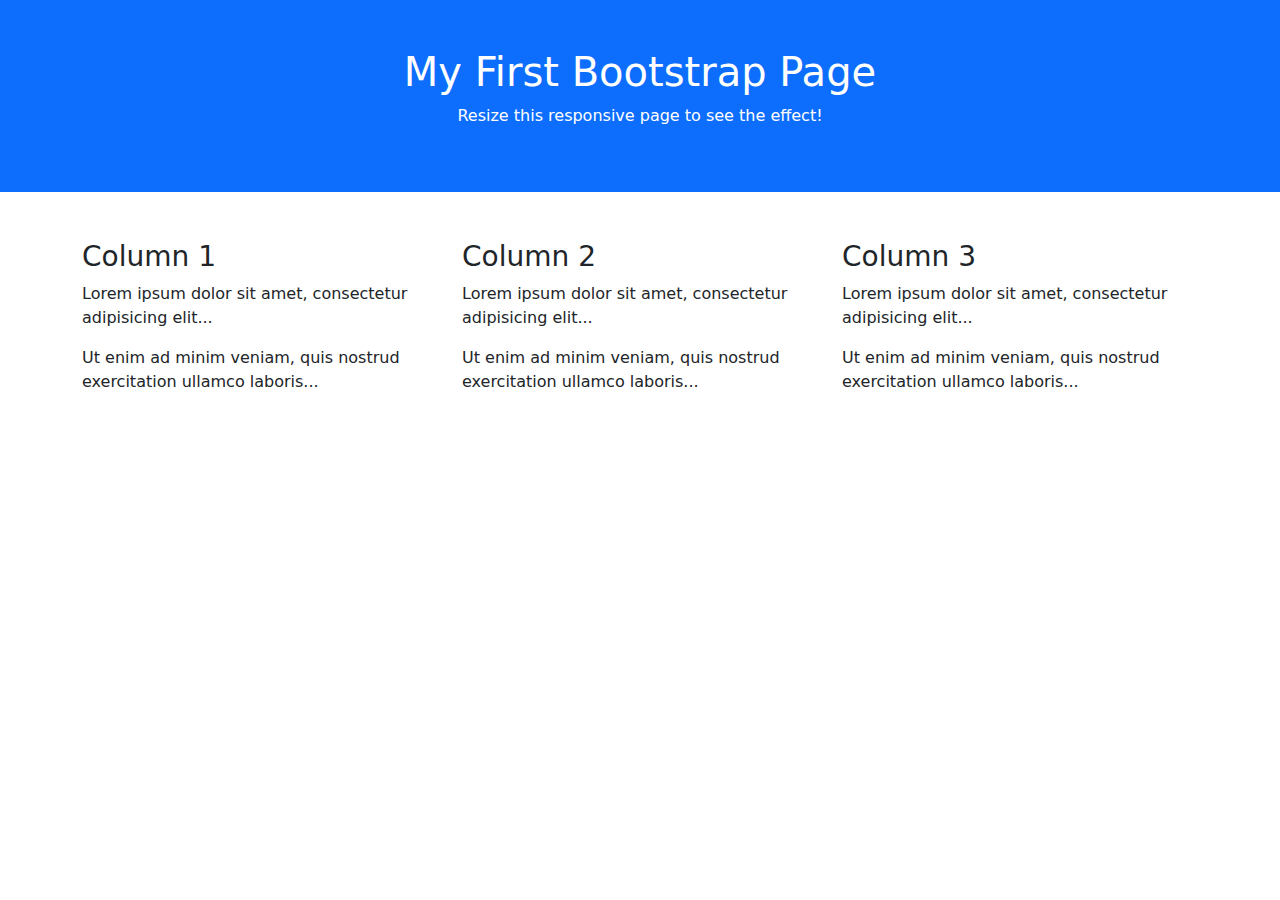
<file: indexs.html>
<!DOCTYPE html>
<html lang="en">
<head>
  <title>Bootstrap 5 Example</title>
  <meta charset="utf-8">
  <meta name="viewport" content="width=device-width, initial-scale=1">
  <link href="https://cdn.jsdelivr.net/npm/bootstrap@5.3.3/dist/css/bootstrap.min.css" rel="stylesheet">
  <script src="https://cdn.jsdelivr.net/npm/bootstrap@5.3.3/dist/js/bootstrap.bundle.min.js"></script>
</head>
<body>

<div class="container-fluid p-5 bg-primary text-white text-center">
  <h1>My First Bootstrap Page</h1>
  <p>Resize this responsive page to see the effect!</p> 
</div>
  
<div class="container mt-5">
  <div class="row">
    <div class="col-sm-4">
      <h3>Column 1</h3>
      <p>Lorem ipsum dolor sit amet, consectetur adipisicing elit...</p>
      <p>Ut enim ad minim veniam, quis nostrud exercitation ullamco laboris...</p>
    </div>
    <div class="col-sm-4">
      <h3>Column 2</h3>
      <p>Lorem ipsum dolor sit amet, consectetur adipisicing elit...</p>
      <p>Ut enim ad minim veniam, quis nostrud exercitation ullamco laboris...</p>
    </div>
    <div class="col-sm-4">
      <h3>Column 3</h3>        
      <p>Lorem ipsum dolor sit amet, consectetur adipisicing elit...</p>
      <p>Ut enim ad minim veniam, quis nostrud exercitation ullamco laboris...</p>
    </div>
  </div>
</div>

</body>
</html>
</file>
